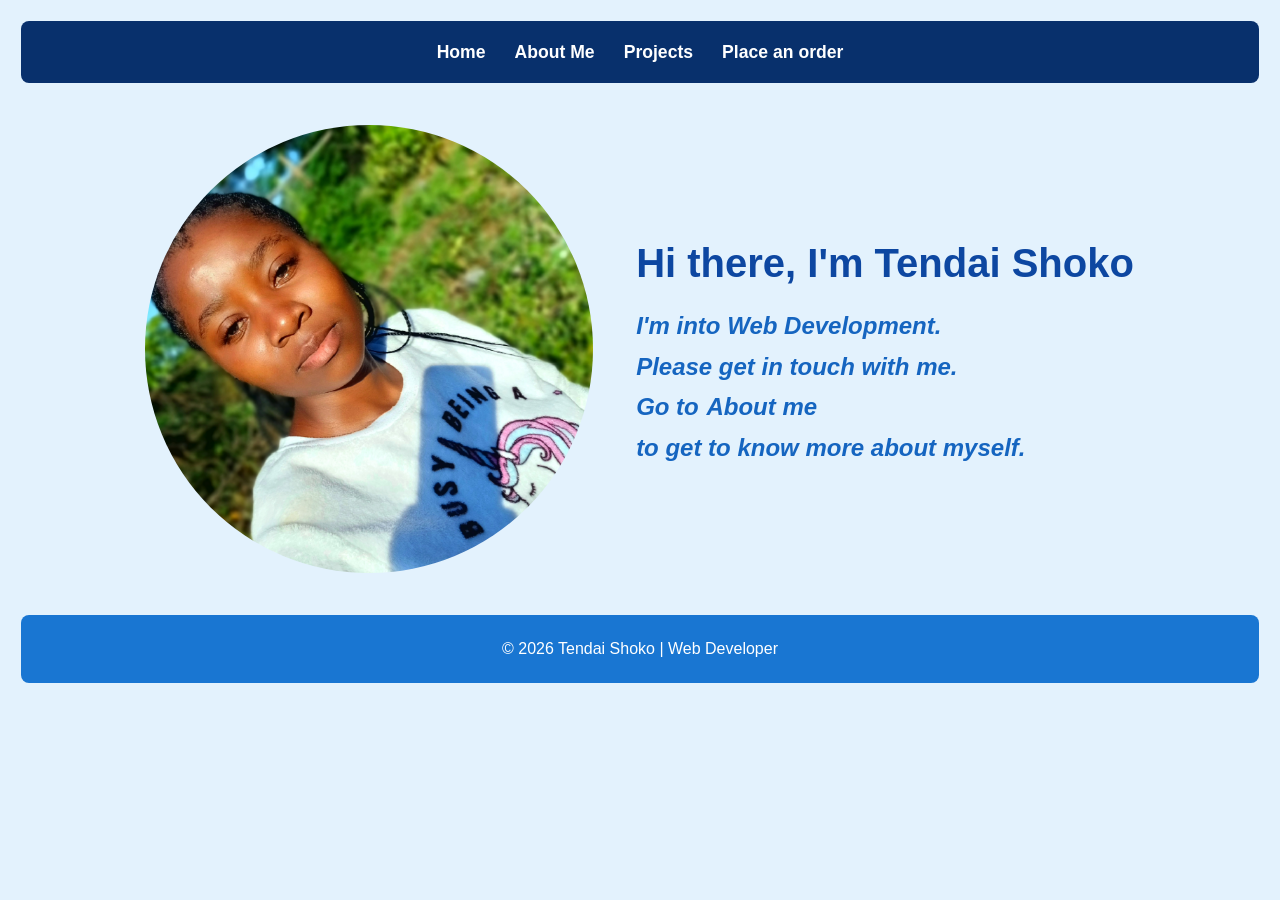
<file: index.html>
<!DOCTYPE html>
<html lang="en">
<head>
  <meta charset="UTF-8">
  <meta name="viewport" content="width=device-width, initial-scale=1.0">
  <title>Home | Portfolio |Tendai Shoko</title>
  <link rel="stylesheet" href="style.css">
</head>
<body>

  <nav>
    <ul>
      <li><a href="index.html">Home</a></li>
      <li><a href="about.html">About Me</a></li>
      <li><a href="projects.html">Projects</a></li>
      <li><a href="order.html">Place an order</a></li>
    </ul>
  </nav>
  
<div class="intro-section">
  <img src="Tendai.jpg" alt="Tendai Shoko" class="circular-image">

  <div class="intro-text">
    <h1>Hi there, I'm Tendai Shoko</h1>
    <h2>I'm into Web Development.</h2>
    <h2>Please get in touch with me.</h2>
    <h2>Go to <strong>About me </strong></h2>
    <h2>to get to know more about myself.</h2>
  </div>
</div>

  <footer>
    <p>&copy; 2026 Tendai Shoko | Web Developer</p>
  </footer>

</body>
</html>
</file>
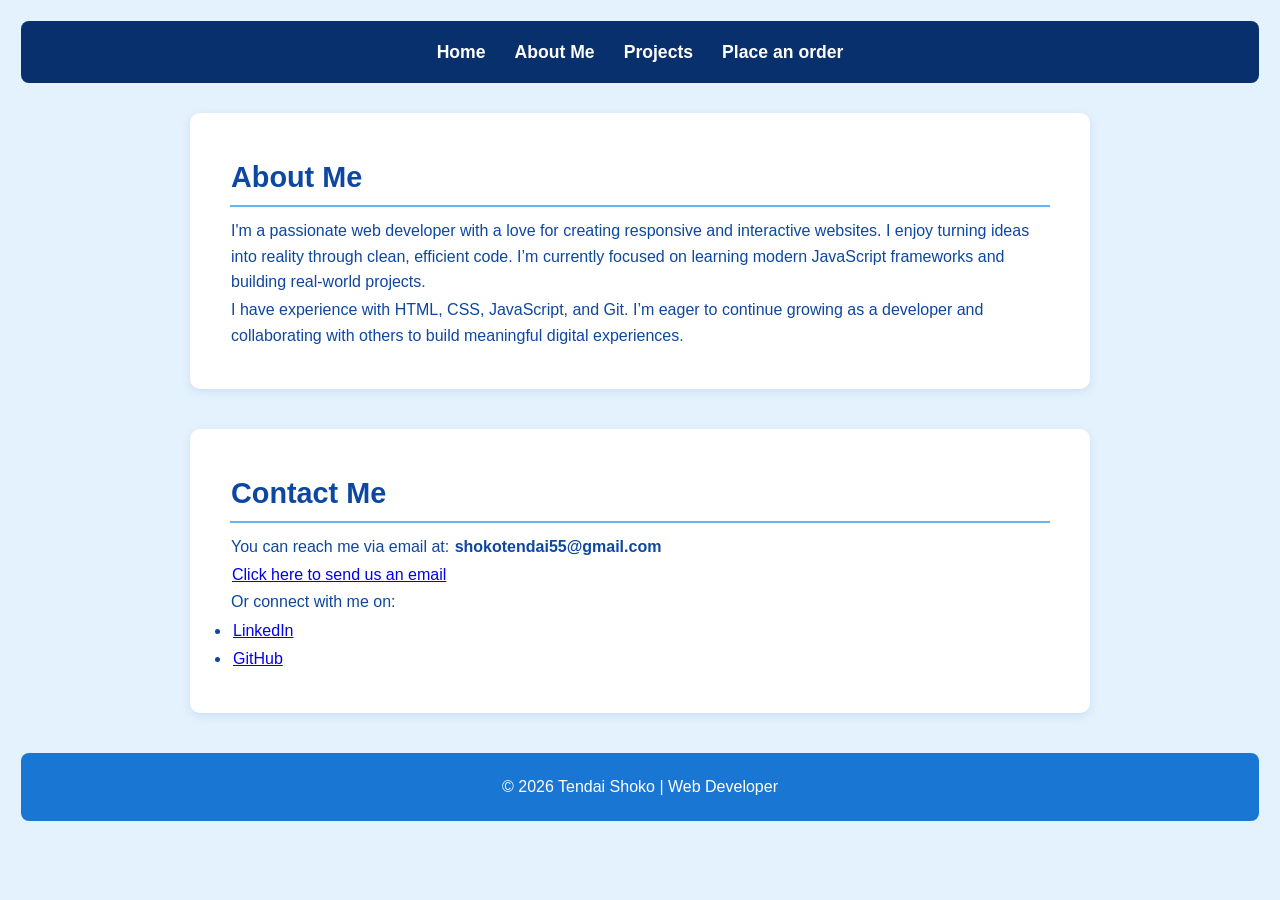
<file: about.html>
<!DOCTYPE html>
<html lang="en">
<head>
  <meta charset="UTF-8">
  <meta name="viewport" content="width=device-width, initial-scale=1.0">
  <title>About Me | Portfolio | Tendai Shoko</title>
  <link rel="stylesheet" href="style.css">
</head>
<body>

  <nav>
    <ul>
      <li><a href="index.html">Home</a></li>
      <li><a href="about.html">About Me</a></li>
      <li><a href="projects.html">Projects</a></li>
      <li><a href="order.html">Place an order</a></li>
    </ul>
  </nav>

  <section>
    <h3>About Me</h3>
    <p>
      I'm a passionate web developer with a love for creating responsive and interactive websites.
      I enjoy turning ideas into reality through clean, efficient code. I’m currently focused on learning
      modern JavaScript frameworks and building real-world projects.
    </p>
    <p>
      I have experience with HTML, CSS, JavaScript, and Git. I’m eager to continue growing as a developer
      and collaborating with others to build meaningful digital experiences.
    </p>
  </section>

  <section>
    <h3>Contact Me</h3>
    <p>You can reach me via email at: <strong>shokotendai55@gmail.com</strong></p>
    <p><a href="https://mail.google.com/mail/?view=cm&to=shokotendai55@gmail.com&su=Let's Work Together&body=Hi Tendai," target="_blank">
          Click here to send us an email</a>
    </p>
    
    <p>Or connect with me on:</p>
    <ul>
      <li><a href="https://www.linkedin.com/" target="_blank">LinkedIn</a></li>
      <li><a href="https://github.com/" target="_blank">GitHub</a></li>
    </ul>
  </section>

  <footer>
    <p>&copy; 2026 Tendai Shoko | Web Developer</p>
  </footer>

</body>
</html>
</file>
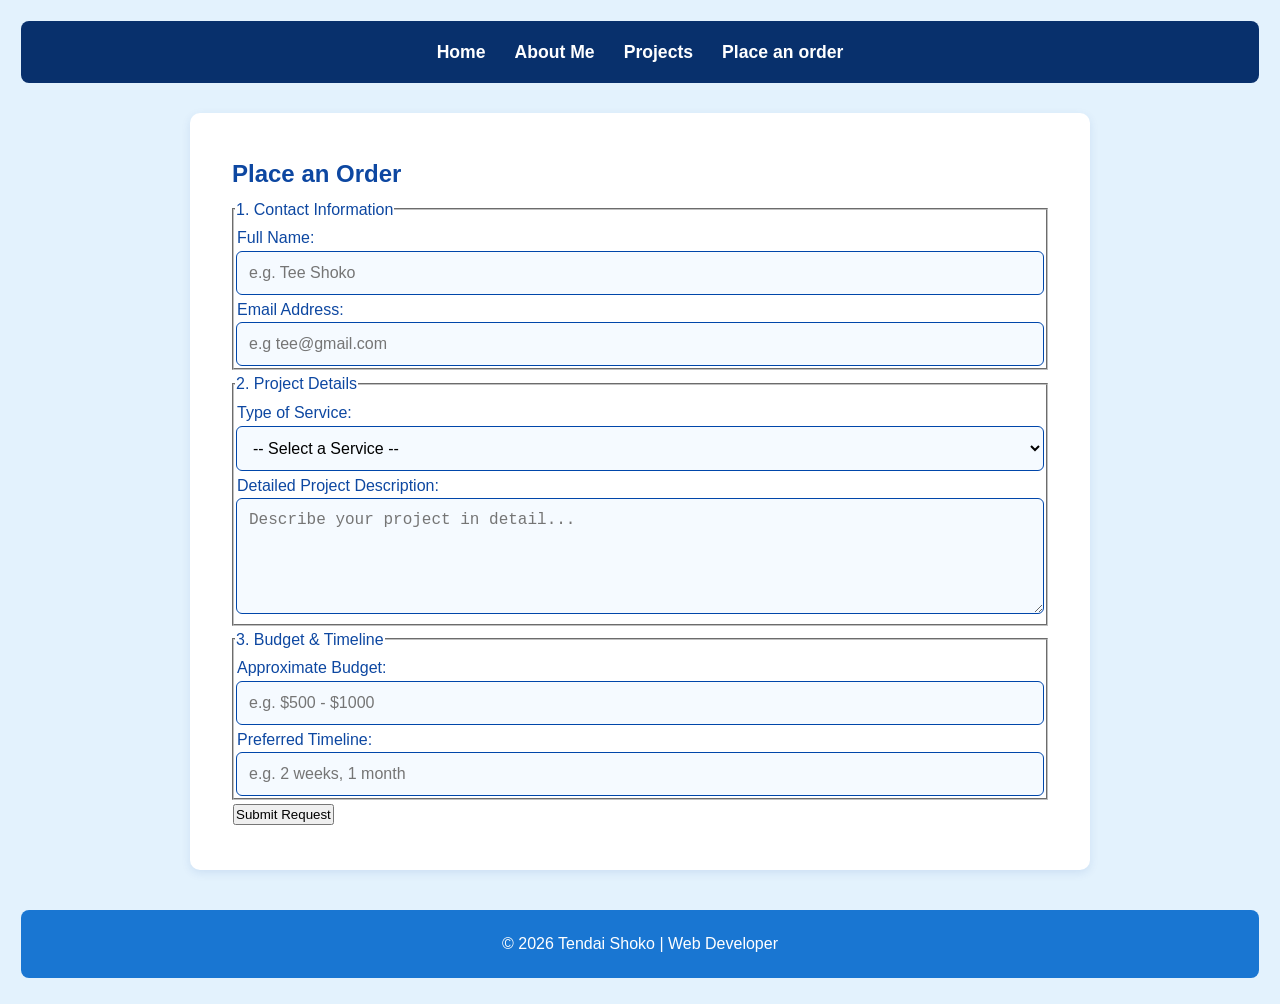
<file: order.html>
<!DOCTYPE html>
<html lang="en">
<head>
  <meta charset="UTF-8">
  <meta name="viewport" content="width=device-width, initial-scale=1.0">
  <title>Place order | Portfolio |Tendai Shoko</title>
  <link rel="stylesheet" href="style.css">
</head>
<body>

  <nav>
    <ul>
      <li><a href="index.html">Home</a></li>
      <li><a href="about.html">About Me</a></li>
      <li><a href="projects.html">Projects</a></li>
      <li><a href="order.html">Place an order</a></li>
    </ul>
  </nav>
  
  <section id="order" class="order-section">
  <div class="form-container">
    <h1>Place an Order</h1>
    <form action="[your-form-submission-url]" method="POST">

      <fieldset>
        <legend>1. Contact Information</legend>
        
        <div class="form-group">
          <label for="name">Full Name:</label>
          <input type="text" id="name" name="name" placeholder="e.g. Tee Shoko" required>
        </div>

        <div class="form-group">
          <label for="email">Email Address:</label>
          <input type="email" id="email" name="email" placeholder="e.g tee@gmail.com" required>
        </div>
      </fieldset>

      <fieldset>
        <legend>2. Project Details</legend>

        <div class="form-group">
          <label for="service">Type of Service:</label>
          <select id="service" name="service" required>
            <option value="">-- Select a Service --</option>
            <option value="web-design">Website Design</option>
            <option value="logo-design">Logo Design</option>
            <option value="maintenance">Website Maintenance</option>
            <option value="other">Other (Specify Below)</option>
          </select>
        </div>

        <div class="form-group">
          <label for="description">Detailed Project Description:</label>
          <textarea id="description" name="description" rows="5" placeholder="Describe your project in detail..." required></textarea>
        </div>
      </fieldset>

      <fieldset>
        <legend>3. Budget & Timeline</legend>

        <div class="form-group">
          <label for="budget">Approximate Budget:</label>
          <input type="text" id="budget" name="budget" placeholder="e.g. $500 - $1000" required>
        </div>

        <div class="form-group">
          <label for="timeline">Preferred Timeline:</label>
          <input type="text" id="timeline" name="timeline" placeholder="e.g. 2 weeks, 1 month" required>
        </div>
      </fieldset>

      <div class="form-group">
        <button type="submit" class="btn-submit">Submit Request</button>
      </div>

    </form>
  </div>
</section>

  <footer>
    <p>&copy; 2026 Tendai Shoko | Web Developer</p>
  </footer>

</body>
</html>
</file>
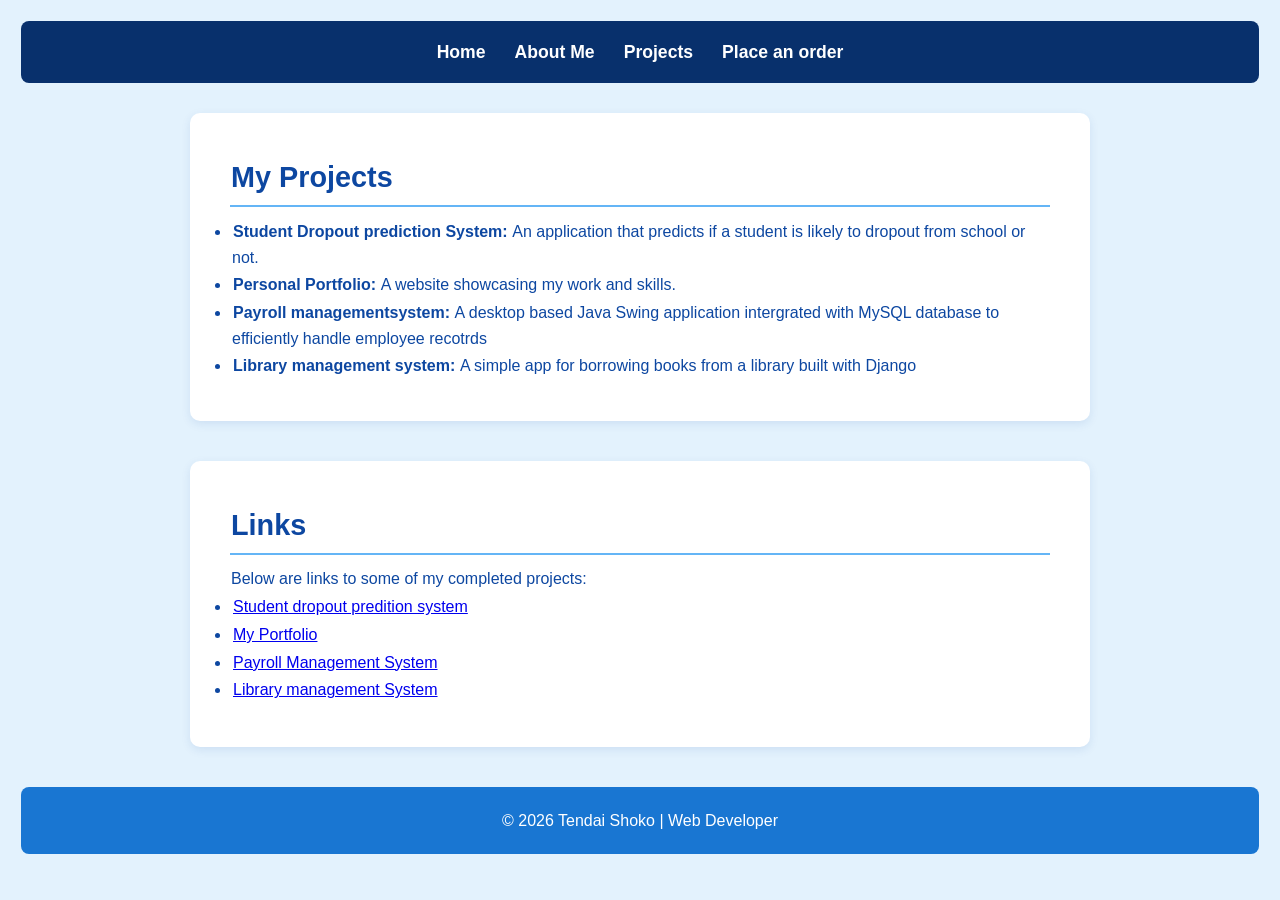
<file: projects.html>
<!DOCTYPE html>
<html lang="en">
<head>
  <meta charset="UTF-8">
  <meta name="viewport" content="width=device-width, initial-scale=1.0">
  <title>Projects | Portfolio |Tendai Shoko</title>
  <link rel="stylesheet" href="style.css">
</head>
<body>

  <nav>
    <ul>
      <li><a href="index.html">Home</a></li>
      <li><a href="about.html">About Me</a></li>
      <li><a href="projects.html">Projects</a></li>
      <li><a href="order.html">Place an order</a></li>
    </ul>
  </nav>

  <section>
    <h3>My Projects</h3>
    <ul>
      <li><strong>Student Dropout prediction System:</strong> An application that predicts if a student is likely to dropout from school or not.</li>
      <li><strong>Personal Portfolio:</strong> A website showcasing my work and skills.</li>
      <li><strong>Payroll managementsystem:</strong> A desktop based Java Swing application intergrated with MySQL database to efficiently handle employee recotrds</li>
      <li><strong>Library management system:</strong> A simple app for borrowing books from a library built with Django</li>
    </ul>
  </section>

  <section>
    <h3>Links</h3>
    <p>
      Below are links to some of my completed projects:
      <ul>
        <li><a href="https://studentdropoutapp-g57usgsg9kxfp76bm5hiiq.streamlit.app/">Student dropout predition system</a></li>
        <li><a href="file:///C:/Users/fj/Desktop/My%20portfolio/index.html" target="_blank">My Portfolio</a></li>
        <li><a href="https://github.com/Tendaitshoko/payroll_management_system/">Payroll Management System</a></li>
        <li><a href="http://127.0.0.1:8000/">Library management System</a></li>
    
      </ul>
    </p>
  </section>

  <footer>
    <p>&copy; 2026 Tendai Shoko | Web Developer</p>
  </footer>

</body>
</html>
</file>
<file: style.css>
* {
  margin: 0;
  padding: 1px;
  box-sizing: border-box;
}

body {
  font-family: 'Segoe UI', Tahoma, Geneva, Verdana, sans-serif;
  background: #e3f2fd; 
  color: #0d47a1; 
  padding: 20px;
  line-height: 1.6;
}

nav {
  background-color: #08306c; 
  padding: 15px 20px;
  border-radius: 8px;
  margin-bottom: 30px;
}

nav ul {
  list-style: none;
  display: flex;
  justify-content: center;
  gap: 25px;
}

nav ul li a {
  text-decoration: none;
  color: #ffffff;
  font-weight: bold;
  font-size: 1.1em;
  transition: 0.3s;
}

nav ul li a:hover {
  color: #bbdefb; 
}

header {
  text-align: center;
  margin-bottom: 30px;
}

header h1 {
  font-size: 2.5em;
  color: #0d47a1;
}

header h2 {
  font-size: 1.5em;
  color: #1565c0;
  font-style: italic;
}

section {
  max-width: 900px;
  margin: 0 auto 40px auto;
  background-color: #ffffff;
  padding: 40px;
  border-radius: 10px;
  box-shadow: 0 3px 10px rgba(13, 71, 161, 0.1);
}

section h3 {
  color: #0d47a1;
  margin-bottom: 10px;
  font-size: 1.8em;
  border-bottom: 2px solid #64b5f6;
  padding-bottom: 5px;
}

footer {
  text-align: center;
  padding: 20px;
  background-color: #1976d2;
  color: white;
  margin-top: 30px;
  border-radius: 8px;
}

@media (max-width: 600px) {
  nav ul {
    flex-direction: column;
    align-items: center;
  }
}

.intro-section {
  display: flex;
  align-items: center;
  justify-content: center;
  gap: 40px;
  flex-wrap: wrap; 
  margin: 40px auto;
  max-width: 1000px;
}

.circular-image{
  width: 450px;
  height: 450px;
  border-radius: 50%;
  object-fit: cover;
}

.intro-text {
  max-width: 600px;
}

.intro-text h1 {
  font-size: 2.5em;
  color: #0d47a1;
  margin-bottom: 10px;
}

.intro-text h2 {
  font-size: 1.5em;
  color: #1565c0;
  font-style: italic;
}

input[type="text"],
input[type="email"],
select,
textarea {
  width: 100%;
  padding: 12px;
  border: 1px solid #0046aa; 
  border-radius: 6px;
  font-size: 1rem;
  background-color: #f5faff;
  transition: border-color 0.3s;
}

@media (max-width: 768px) {
  .intro-section {
    flex-direction: column;
    text-align: center;
  }
}
</file>
